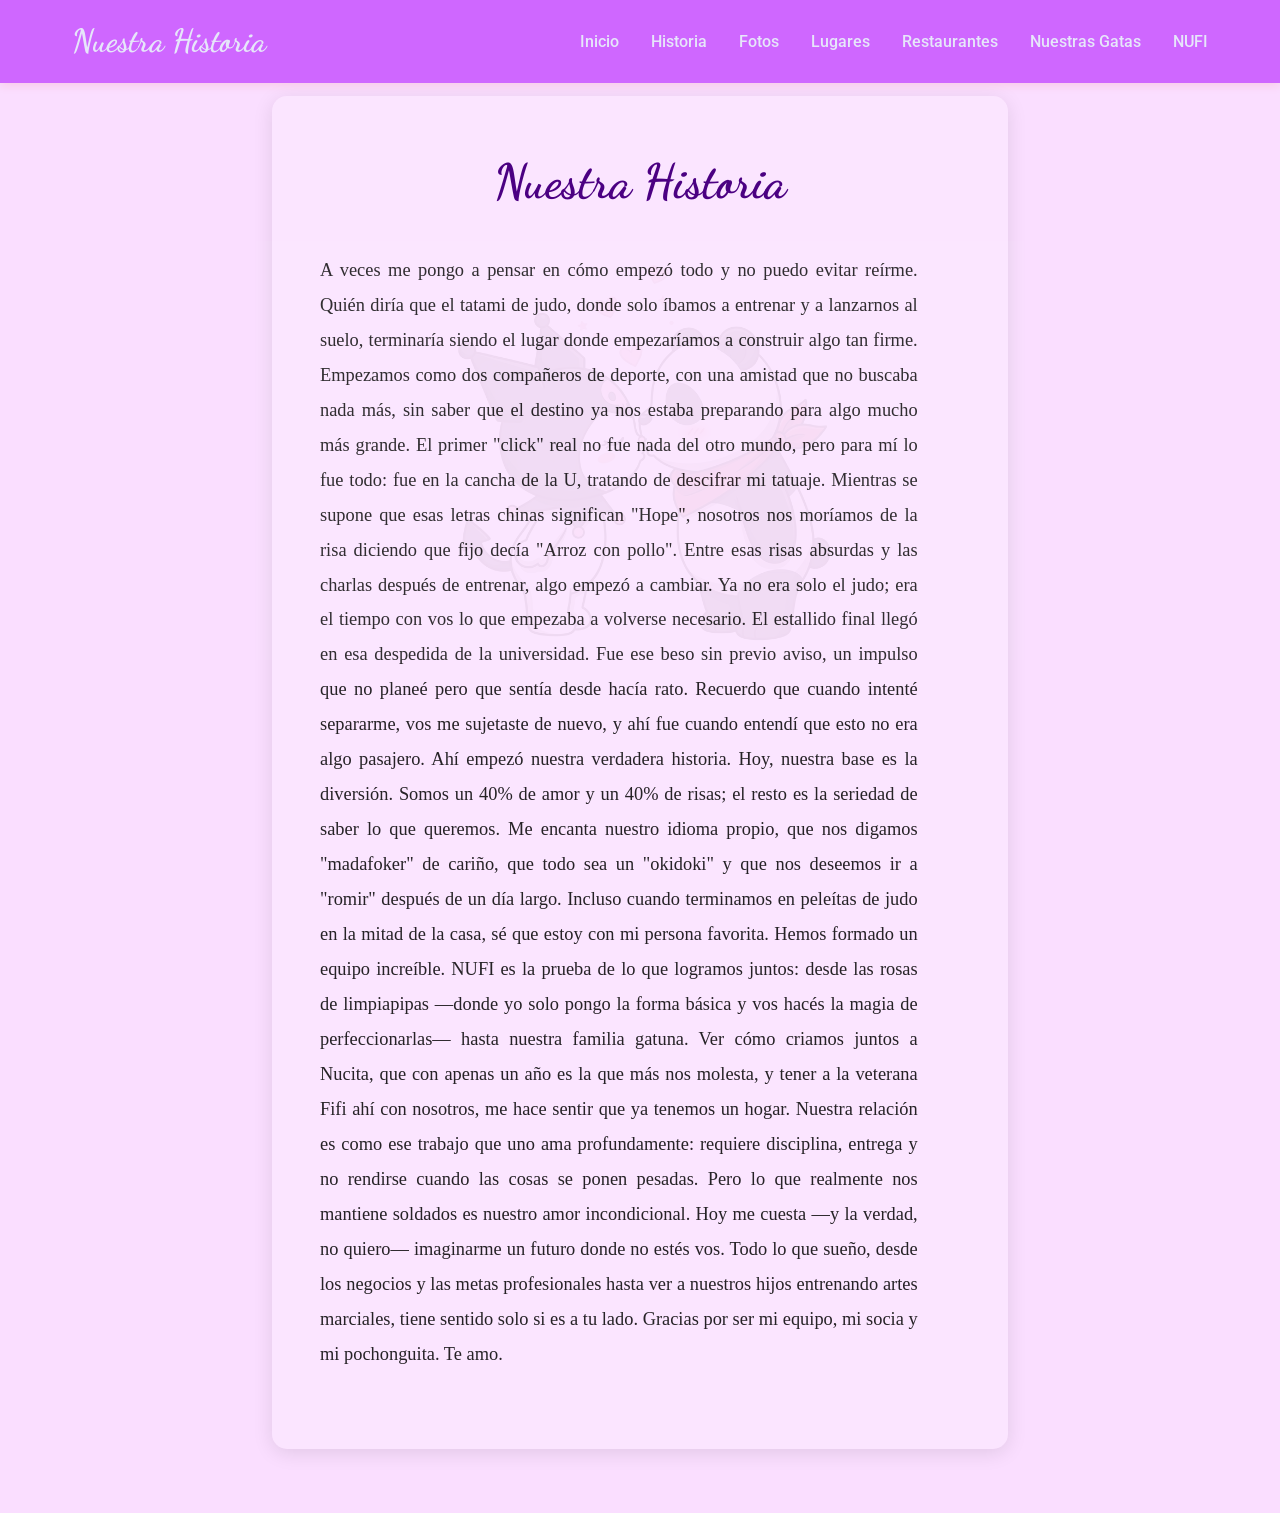
<file: historia.html>
<!DOCTYPE html>
<html lang="es">
<head>
    <meta charset="UTF-8">
    <meta name="viewport" content="width=device-width, initial-scale=1.0">
    <title>💕</title>
    <link rel="stylesheet" href="styles/main.css">
    <link href="https://fonts.googleapis.com/css2?family=Dancing+Script:wght@400;700&family=Roboto:wght@300;400;500&display=swap" rel="stylesheet">
</head>
<body>
    <header>
        <nav>
            <div class="nav-container">
                <a href="index.html" class="nav-title-link"><h1 class="nav-title">Nuestra Historia</h1></a>
                <ul class="nav-menu">
                    <li><a href="index.html">Inicio</a></li>
                    <li><a href="historia.html">Historia</a></li>
                    <li><a href="fotos.html">Fotos</a></li>
                    <li><a href="lugares.html">Lugares</a></li>
                    <li><a href="restaurantes.html">Restaurantes</a></li>
                    <li><a href="gatas.html">Nuestras Gatas</a></li>
                    <li><a href="nufi.html">NUFI</a></li>
                </ul>
            </div>
        </nav>
    </header>

    <main>
        <section class="story-section">
            <div class="story-container">
                <h2>Nuestra Historia</h2>
                <p>A veces me pongo a pensar en cómo empezó todo y no puedo evitar reírme. Quién diría que el tatami de judo, donde solo íbamos a entrenar y a lanzarnos al suelo, terminaría siendo el lugar donde empezaríamos a construir algo tan firme. Empezamos como dos compañeros de deporte, con una amistad que no buscaba nada más, sin saber que el destino ya nos estaba preparando para algo mucho más grande.

El primer "click" real no fue nada del otro mundo, pero para mí lo fue todo: fue en la cancha de la U, tratando de descifrar mi tatuaje. Mientras se supone que esas letras chinas significan "Hope", nosotros nos moríamos de la risa diciendo que fijo decía "Arroz con pollo". Entre esas risas absurdas y las charlas después de entrenar, algo empezó a cambiar. Ya no era solo el judo; era el tiempo con vos lo que empezaba a volverse necesario.

El estallido final llegó en esa despedida de la universidad. Fue ese beso sin previo aviso, un impulso que no planeé pero que sentía desde hacía rato. Recuerdo que cuando intenté separarme, vos me sujetaste de nuevo, y ahí fue cuando entendí que esto no era algo pasajero. Ahí empezó nuestra verdadera historia.

Hoy, nuestra base es la diversión. Somos un 40% de amor y un 40% de risas; el resto es la seriedad de saber lo que queremos. Me encanta nuestro idioma propio, que nos digamos "madafoker" de cariño, que todo sea un "okidoki" y que nos deseemos ir a "romir" después de un día largo. Incluso cuando terminamos en peleítas de judo en la mitad de la casa, sé que estoy con mi persona favorita.

Hemos formado un equipo increíble. NUFI es la prueba de lo que logramos juntos: desde las rosas de limpiapipas —donde yo solo pongo la forma básica y vos hacés la magia de perfeccionarlas— hasta nuestra familia gatuna. Ver cómo criamos juntos a Nucita, que con apenas un año es la que más nos molesta, y tener a la veterana Fifi ahí con nosotros, me hace sentir que ya tenemos un hogar.

Nuestra relación es como ese trabajo que uno ama profundamente: requiere disciplina, entrega y no rendirse cuando las cosas se ponen pesadas. Pero lo que realmente nos mantiene soldados es nuestro amor incondicional. Hoy me cuesta —y la verdad, no quiero— imaginarme un futuro donde no estés vos. Todo lo que sueño, desde los negocios y las metas profesionales hasta ver a nuestros hijos entrenando artes marciales, tiene sentido solo si es a tu lado.

Gracias por ser mi equipo, mi socia y mi pochonguita. Te amo.</p>
            </div>
        </section>
    </main>
</body>
</html>
</file>
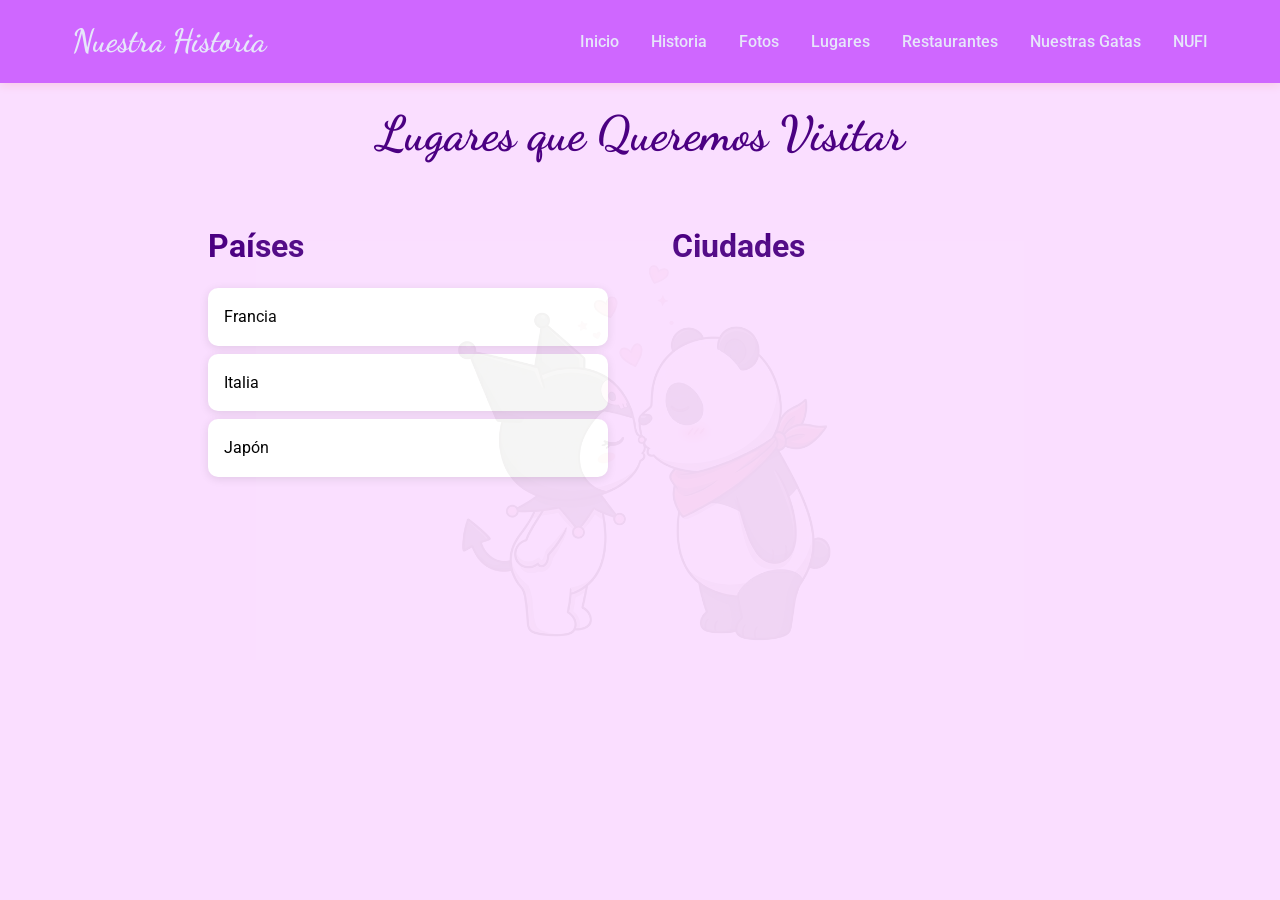
<file: lugares.html>
<!DOCTYPE html>
<html lang="es">
<head>
    <meta charset="UTF-8">
    <meta name="viewport" content="width=device-width, initial-scale=1.0">
    <title>💕</title>
    <link rel="stylesheet" href="styles/main.css">
    <link href="https://fonts.googleapis.com/css2?family=Dancing+Script:wght@400;700&family=Roboto:wght@300;400;500&display=swap" rel="stylesheet">
</head>
<body>
    <header>
        <nav>
            <div class="nav-container">
                <a href="index.html" class="nav-title-link"><h1 class="nav-title">Nuestra Historia</h1></a>
                <ul class="nav-menu">
                    <li><a href="index.html">Inicio</a></li>
                    <li><a href="historia.html">Historia</a></li>
                    <li><a href="fotos.html">Fotos</a></li>
                    <li><a href="lugares.html">Lugares</a></li>
                    <li><a href="restaurantes.html">Restaurantes</a></li>
                    <li><a href="gatas.html">Nuestras Gatas</a></li>
                    <li><a href="nufi.html">NUFI</a></li>
                </ul>
            </div>
        </nav>
    </header>

    <main>
        <section class="places-section">
            <h2>Lugares que Queremos Visitar</h2>
            <div class="places-container">
                <div class="countries">
                    <h3>Países</h3>
                    <ul id="country-list">
                        <li onclick="showCities('Francia')">Francia</li>
                        <li onclick="showCities('Italia')">Italia</li>
                        <li onclick="showCities('Japón')">Japón</li>
                    </ul>
                </div>
                <div class="cities">
                    <h3>Ciudades</h3>
                    <ul id="city-list">
                        <!-- Ciudades se cargan aquí -->
                    </ul>
                </div>
            </div>
        </section>
    </main>

    <script src="scripts/places.js"></script>
</body>
</html>
</file>
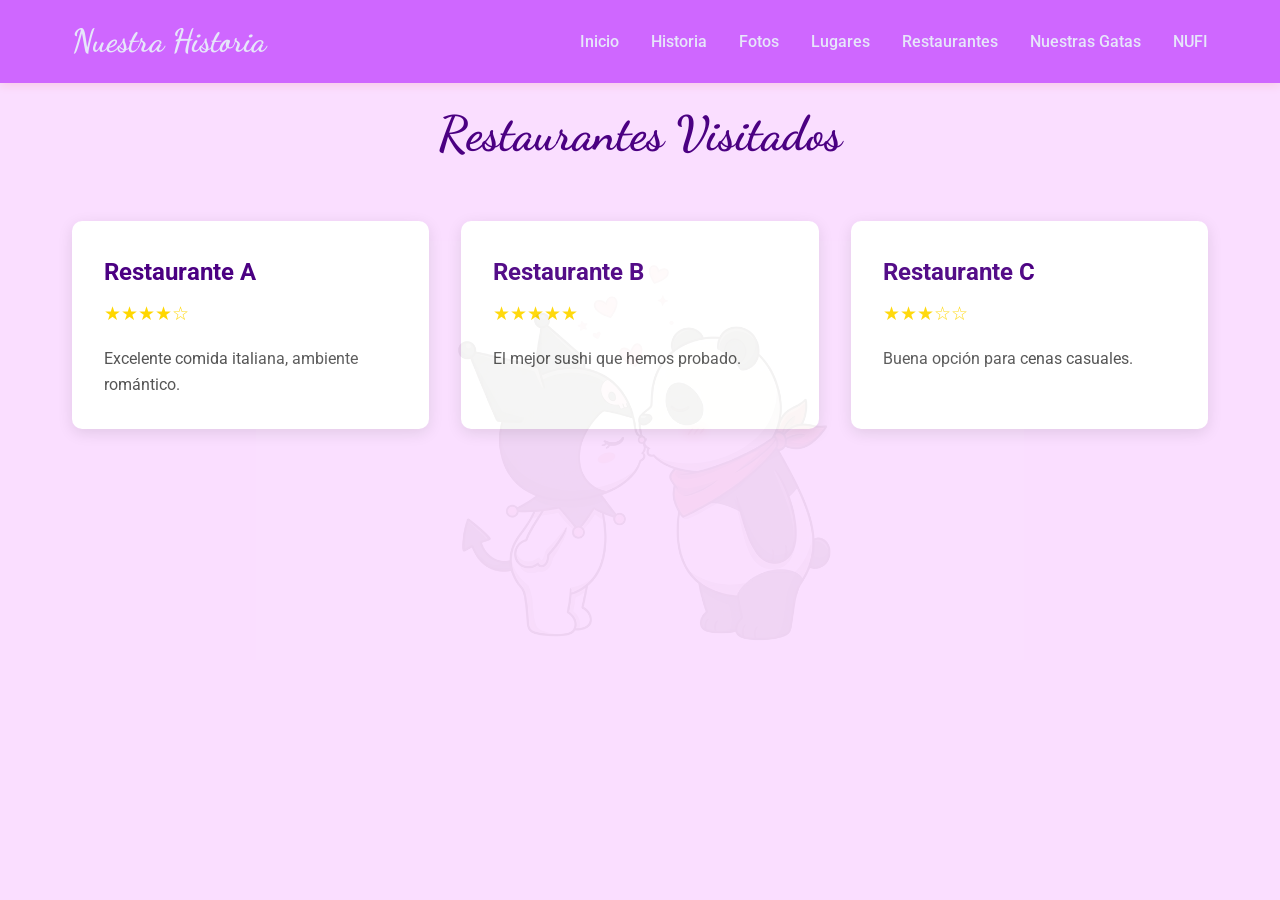
<file: restaurantes.html>
<!DOCTYPE html>
<html lang="es">
<head>
    <meta charset="UTF-8">
    <meta name="viewport" content="width=device-width, initial-scale=1.0">
    <title>💕</title>
    <link rel="stylesheet" href="styles/main.css">
    <link href="https://fonts.googleapis.com/css2?family=Dancing+Script:wght@400;700&family=Roboto:wght@300;400;500&display=swap" rel="stylesheet">
</head>
<body>
    <header>
        <nav>
            <div class="nav-container">
                <a href="index.html" class="nav-title-link"><h1 class="nav-title">Nuestra Historia</h1></a>
                <ul class="nav-menu">
                    <li><a href="index.html">Inicio</a></li>
                    <li><a href="historia.html">Historia</a></li>
                    <li><a href="fotos.html">Fotos</a></li>
                    <li><a href="lugares.html">Lugares</a></li>
                    <li><a href="restaurantes.html">Restaurantes</a></li>
                    <li><a href="gatas.html">Nuestras Gatas</a></li>
                    <li><a href="nufi.html">NUFI</a></li>
                </ul>
            </div>
        </nav>
    </header>

    <main>
        <section class="restaurants-section">
            <h2>Restaurantes Visitados</h2>
            <div class="restaurants-grid">
                <div class="restaurant-card">
                    <h3>Restaurante A</h3>
                    <div class="rating">★★★★☆</div>
                    <p>Excelente comida italiana, ambiente romántico.</p>
                </div>
                <div class="restaurant-card">
                    <h3>Restaurante B</h3>
                    <div class="rating">★★★★★</div>
                    <p>El mejor sushi que hemos probado.</p>
                </div>
                <div class="restaurant-card">
                    <h3>Restaurante C</h3>
                    <div class="rating">★★★☆☆</div>
                    <p>Buena opción para cenas casuales.</p>
                </div>
            </div>
        </section>
    </main>
</body>
</html>
</file>
<file: styles/main.css>
/* main.css */
* {
    margin: 0;
    padding: 0;
    box-sizing: border-box;
}

body {
    font-family: 'Roboto', sans-serif;
    color: #000000;
    background-color: #fadeff;
    line-height: 1.6;
    position: relative;
    min-height: 100vh;
}


body::before {
    content: "";
    position: fixed;        /* 👈 vuelve a fixed */
    inset: 0;
    background-image: url("../assets/FondoGeneral.png");
    background-size: 60%;
    background-position: center;
    background-repeat: no-repeat;
    opacity: 0.05;
    pointer-events: none;
    z-index: 0;             /* 👈 NO negativo */
}




header {
    position: fixed;
    top: 0;
    width: 100%;
    background-color: #cf67ff;
    z-index: 1000;
    box-shadow: 0 2px 10px rgba(255, 0, 0, 0.1);
}

.nav-container {
    max-width: 1200px;
    margin: 0 auto;
    display: flex;
    justify-content: space-between;
    align-items: center;
    padding: 1rem 2rem;
}

.nav-title {
    font-family: 'Dancing Script', cursive;
    color: #E6E6FA;
    font-size: 2rem;
}

.nav-title-link {
    text-decoration: none;
}

.nav-title-link:hover .nav-title {
    color: #DDA0DD;
}

.nav-menu {
    list-style: none;
    display: flex;
    gap: 2rem;
}

.nav-menu a {
    color: #E6E6FA;
    text-decoration: none;
    font-weight: 500;
    transition: color 0.3s;
}

.nav-menu a:hover {
    color: #DDA0DD;
}

.hero {
    height: 100vh;
    background-image: url('assets/hero-bg.jpg');
    background-size: cover;
    background-position: center;
    display: flex;
    align-items: center;
    justify-content: center;
    position: relative;
}

.hero-overlay {
    position: absolute;
    top: 0;
    left: 0;
    width: 100%;
    height: 100%;}

.hero-content {
    text-align: center;
    color: rgb(0, 0, 0);
    z-index: 1;
    position: relative;
}

.hero-title {
    font-family: 'Dancing Script', cursive;
    font-size: 4rem;
    margin-bottom: 1rem;
}

.hero-subtitle {
    font-size: 1.5rem;
    margin-bottom: 2rem;
}



.sections-grid {
    max-width: 1200px;
    margin: 4rem auto;
    padding: 0 2rem;
    display: grid;
    grid-template-columns: repeat(auto-fit, minmax(300px, 1fr));
    gap: 2rem;
}

.card {
    background-color: #ecc2ff;
    box-shadow: 0 4px 15px rgba(0,0,0,0.1);
    overflow: hidden;
    transition: transform 0.3s, box-shadow 0.3s;
    cursor: pointer;
}

.card:hover {
    transform: translateY(-10px);
    box-shadow: 0 8px 25px rgba(0,0,0,0.2);
}

.card img {
    width: 100%;
    height: 200px;
    object-fit: cover;
}

.card h3 {
    padding: 1rem;
    font-size: 1.5rem;
    color: #4B0082;
}

.card p {
    padding: 0 1rem 1rem;
    color: #666;
}

.story-section {
    padding: 6rem 2rem 4rem;
    max-width: 800px;
    margin: 0 auto;
}

.story-container {
    background-color: rgb(255, 255, 255, 0.2);
    padding: 3rem;
    border-radius: 15px;
    box-shadow: 0 4px 20px rgba(0,0,0,0.1);
    text-align: center;
}

.story-container h2 {
    font-family: 'Dancing Script', cursive;
    font-size: 3rem;
    color: #4B0082;
    margin-bottom: 2rem;
}


.story-container p {
    font-size: 1.15rem;
    line-height: 1.9;
    margin-bottom: 1.8rem;
    color: rgba(0, 0, 0, 0.85);

   font-family: 'Playfair Display', serif;
    font-weight: 400;
    font-style: normal;

    max-width: 65ch;         
    text-align: justify;      
    text-wrap: pretty;
}


.gallery-section {
    padding: 6rem 2rem 4rem;
    max-width: 1200px;
    margin: 0 auto;
}

.gallery-section h2 {
    font-family: 'Dancing Script', cursive;
    font-size: 3rem;
    color: #4B0082;
    text-align: center;
    margin-bottom: 3rem;
}

.gallery-grid {
    display: grid;
    grid-template-columns: repeat(auto-fill, minmax(250px, 1fr));
    gap: 1rem;
}

.gallery-grid img {
    width: 100%;
    height: 250px;
    object-fit: cover;
    border-radius: 10px;
    box-shadow: 0 4px 15px rgba(0,0,0,0.1);
    transition: transform 0.3s;
}

.gallery-grid img:hover {
    transform: scale(1.05);
}

.places-section {
    padding: 6rem 2rem 4rem;
    max-width: 1200px;
    margin: 0 auto;
}

.places-section h2 {
    font-family: 'Dancing Script', cursive;
    font-size: 3rem;
    color: #4B0082;
    text-align: center;
    margin-bottom: 3rem;
}

.places-container {
    display: flex;
    gap: 4rem;
    justify-content: center;
}

.countries, .cities {
    flex: 1;
    max-width: 400px;
}

.countries h3, .cities h3 {
    font-size: 2rem;
    color: #4B0082;
    margin-bottom: 1rem;
}

.countries ul, .cities ul {
    list-style: none;
    padding: 0;
}

.countries li, .cities li {
    background-color: white;
    padding: 1rem;
    margin-bottom: 0.5rem;
    border-radius: 10px;
    box-shadow: 0 2px 10px rgba(0,0,0,0.1);
    cursor: pointer;
    transition: background-color 0.3s;
}

.countries li:hover {
    background-color: #E6E6FA;
}

.cities li.visitado {
    background-color: #DDA0DD;
}

.cities li.pendiente {
    background-color: #F0E68C;
}

.restaurants-section {
    padding: 6rem 2rem 4rem;
    max-width: 1200px;
    margin: 0 auto;
}

.restaurants-section h2 {
    font-family: 'Dancing Script', cursive;
    font-size: 3rem;
    color: #4B0082;
    text-align: center;
    margin-bottom: 3rem;
}

.restaurants-grid {
    display: grid;
    grid-template-columns: repeat(auto-fit, minmax(300px, 1fr));
    gap: 2rem;
}

.restaurant-card {
    background-color: white;
    padding: 2rem;
    border-radius: 10px;
    box-shadow: 0 4px 15px rgba(0,0,0,0.1);
    transition: transform 0.3s;
}

.restaurant-card:hover {
    transform: translateY(-5px);
}

.restaurant-card h3 {
    font-size: 1.5rem;
    color: #4B0082;
    margin-bottom: 0.5rem;
}

.rating {
    color: #FFD700;
    font-size: 1.2rem;
    margin-bottom: 1rem;
}

.restaurant-card p {
    color: #555;
}

.cats-section {
    padding: 6rem 2rem 4rem;
    max-width: 1200px;
    margin: 0 auto;
}

.cats-section h2 {
    font-family: 'Dancing Script', cursive;
    font-size: 3rem;
    color: #4B0082;
    text-align: center;
    margin-bottom: 3rem;
}

.cats-grid {
    display: grid;
    grid-template-columns: repeat(auto-fit, minmax(300px, 1fr));
    gap: 2rem;
}

.cat-card {
    background-color: white;
    border-radius: 10px;
    box-shadow: 0 4px 15px rgba(0,0,0,0.1);
    overflow: hidden;
    transition: transform 0.3s;
}

.cat-card:hover {
    transform: translateY(-5px);
}

.cat-card img {
    width: 100%;
    height: 250px;
    object-fit: cover;
}

.cat-card h3 {
    padding: 1rem;
    font-size: 1.5rem;
    color: #4B0082;
}

.cat-card p {
    padding: 0 1rem 1rem;
    color: #555;
}

.nufi-section {
    padding: 6rem 2rem 4rem;
    max-width: 1200px;
    margin: 0 auto;
    text-align: center;
}

.nufi-section h2 {
    font-family: 'Dancing Script', cursive;
    font-size: 3rem;
    color: #4B0082;
    margin-bottom: 1rem;
}

.nufi-section p {
    font-size: 1.2rem;
    color: #666;
    margin-bottom: 3rem;
}

.nufi-gallery {
    display: grid;
    grid-template-columns: repeat(auto-fill, minmax(250px, 1fr));
    gap: 1rem;
}

.nufi-gallery img {
    width: 100%;
    height: 250px;
    object-fit: cover;
    border-radius: 10px;
    box-shadow: 0 4px 15px rgba(0,0,0,0.1);
    transition: transform 0.3s;
}

.nufi-gallery img:hover {
    transform: scale(1.05);
}

/* Responsive */
@media (max-width: 768px) {
    .nav-container {
        flex-direction: row;
        flex-wrap: wrap;
        justify-content: space-between;
        align-items: center;
        padding: 1rem 2rem;
    }

    .nav-title {
        font-size: 1.5rem;
        margin-bottom: 0.5rem;
    }

    .nav-menu {
        display: flex;
        flex-wrap: wrap;
        gap: 0.5rem;
        justify-content: center;
        width: 100%;
        margin-top: 0.5rem;
    }

    .nav-menu li {
        flex: 1 1 auto;
        text-align: center;
    }

    .hero-title {
        font-size: 3rem;
    }

    .sections-grid {
        grid-template-columns: 1fr;
        margin: 3rem auto;
        padding: 0 1.5rem;
    }

    .story-section {
        padding: 5rem 1.5rem 3rem;
    }

    .gallery-section {
        padding: 5rem 1.5rem 3rem;
    }

    .places-section {
        padding: 5rem 1.5rem 3rem;
    }

    .places-container {
        flex-direction: column;
        gap: 2rem;
    }

    .restaurants-section {
        padding: 5rem 1.5rem 3rem;
    }

    .cats-section {
        padding: 5rem 1.5rem 3rem;
    }

    .nufi-section {
        padding: 5rem 1.5rem 3rem;
    }

    .restaurant-card, .cat-card {
        padding: 1.5rem;
    }
}
</file>
